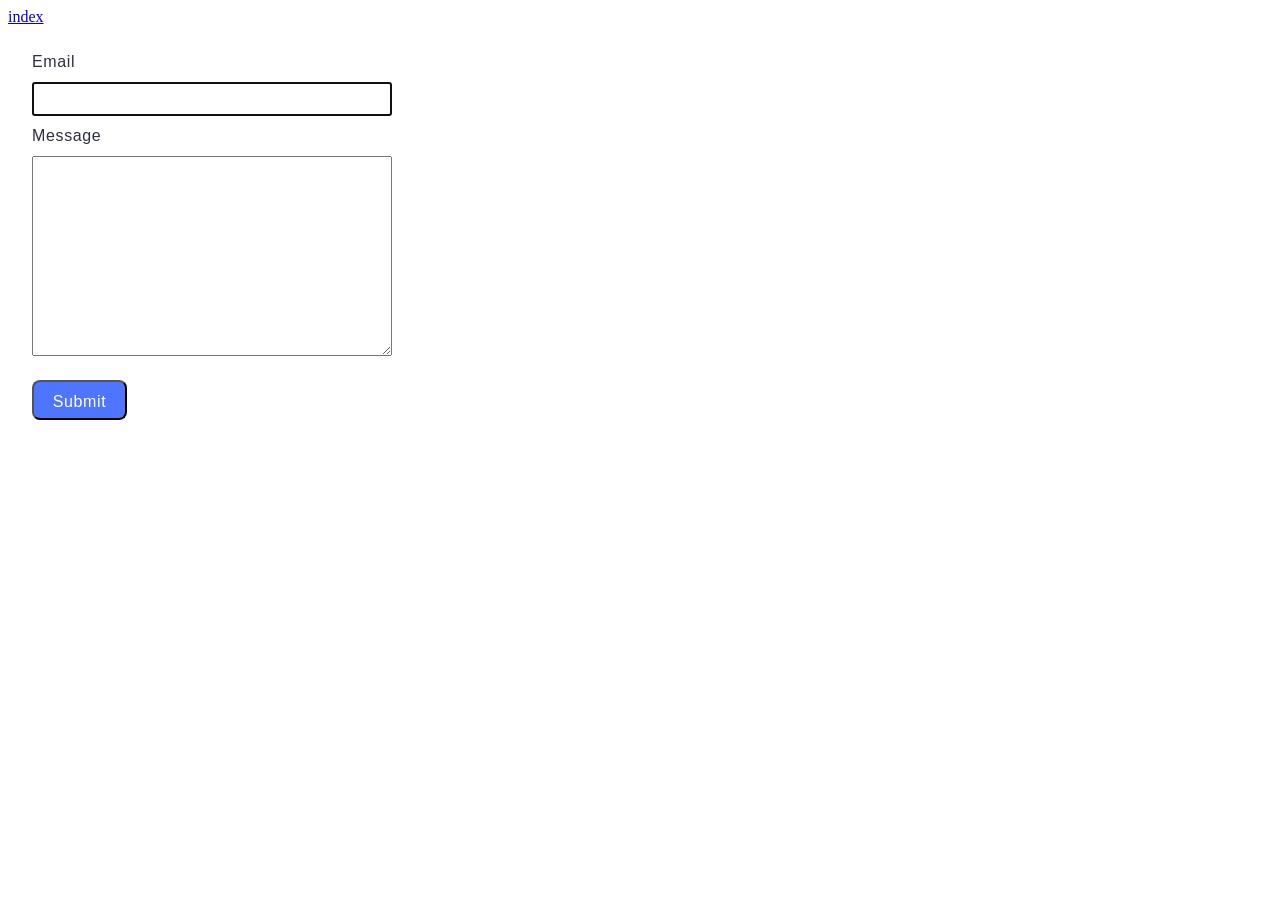
<file: src/2-form.html>
<!doctype html>
<html lang="en">
  <head>
    <meta charset="UTF-8" />
    <meta name="viewport" content="width=device-width, initial-scale=1.0" />
    <title>Document</title>
    <link rel="stylesheet" href="./css/form.css">
  </head>
  <body>
    <a href="./index.html">index</a>

    <form class="feedback-form" autocomplete="off">
      <label>
        Email
        <input type="email" name="email" autofocus />
      </label>
      <label>
        Message
        <textarea name="message" rows="8"></textarea>
      </label>
      <button type="submit">Submit</button>
    </form>

    <script type="module" src="./js/2-form.js"></script>
  </body>
</html>
</file>
<file: src/css/form.css>
.feedback-form {
  padding: 24px;
  display: flex;
  flex-direction: column;
  font-family: 'Montserrat', sans-serif;
}

.feedback-form label {
  display: flex;
  flex-direction: column;
  gap: 8px;
  margin-bottom: 8px;
  width: 360px;
  font-weight: 400;
  font-size: 16px;
  line-height: 1.5;
  letter-spacing: 0.04em;
  color: #2e2f42;
}

.feedback-form label input,
.feedback-form label textarea {
  padding: 3px 16px;
  font-weight: 400;
  font-size: 16px;
  line-height: 1.5;
  letter-spacing: 0.04em;
  color: #2e2f42;
}

.feedback-form button {
  border-radius: 8px;
  padding: 8px 16px;
  width: 95px;
  height: 40px;
  background: #4e75ff;
  font-weight: 500;
  font-size: 16px;
  line-height: 1.5;
  letter-spacing: 0.04em;
  color: #fff;
  margin-top: 16px;
}

.feedback-form button:hover {
  background: #6c8cff;
}
</file>
